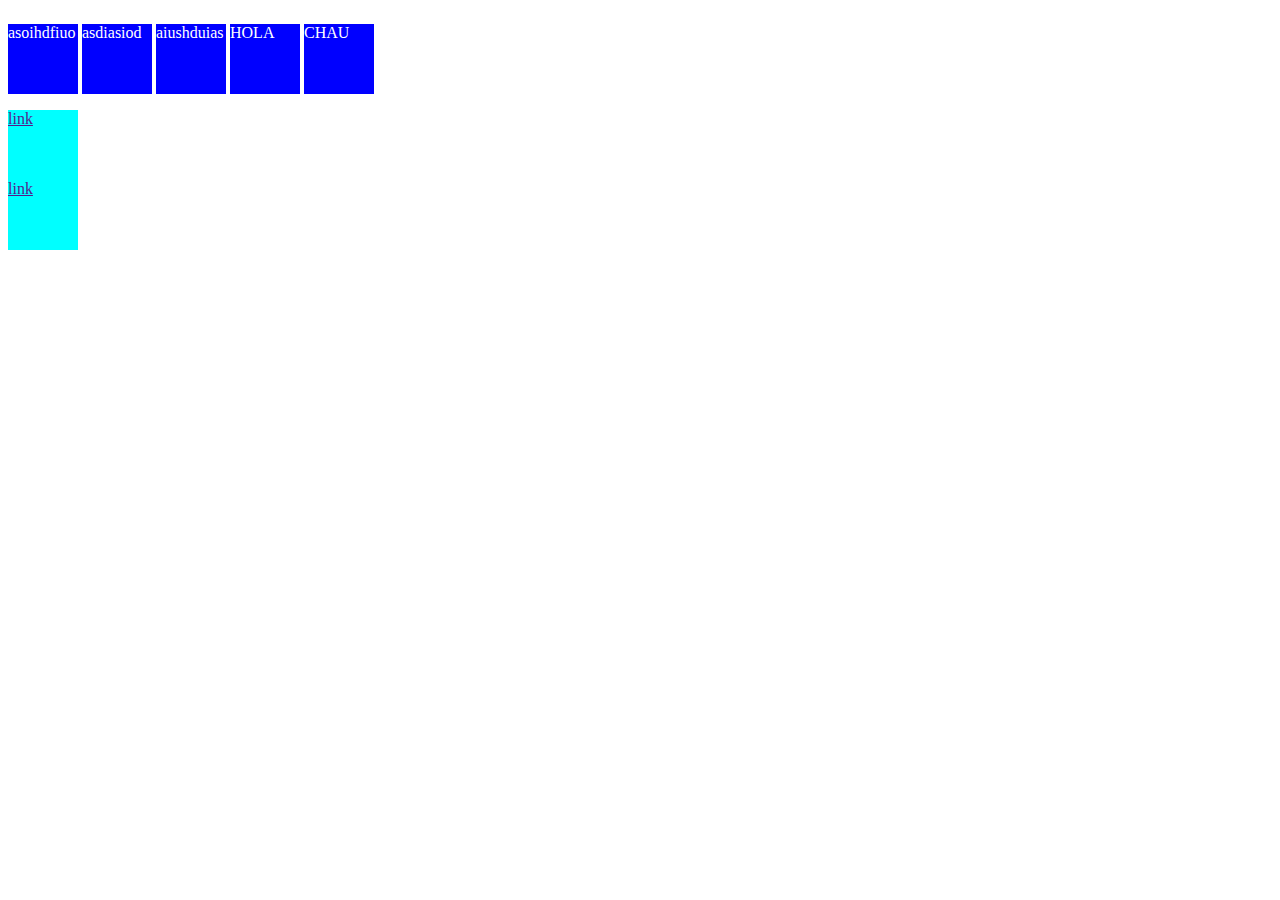
<file: display/index.html>
<!DOCTYPE html>
<html lang="en">
  <head>
    <meta charset="UTF-8" />
    <meta name="viewport" content="width=device-width, initial-scale=1.0" />
    <title>Document</title>
    <link rel="stylesheet" href="styles.css" />
  </head>
  <body>
    <!-- elementos en bloque -->
    <div class="cuadrado1"><p>asoihdfiuo</p></div>
    <div class="cuadrado"><p>asdiasiod</p></div>
    <div class="cuadrado"><p>aiushduias</p></div>

    <p>HOLA</p>
    <p>CHAU</p>

    <!-- elementos en línea -->
    <a href="">link</a>
    <a href="">link</a>
  </body>
</html>
</file>
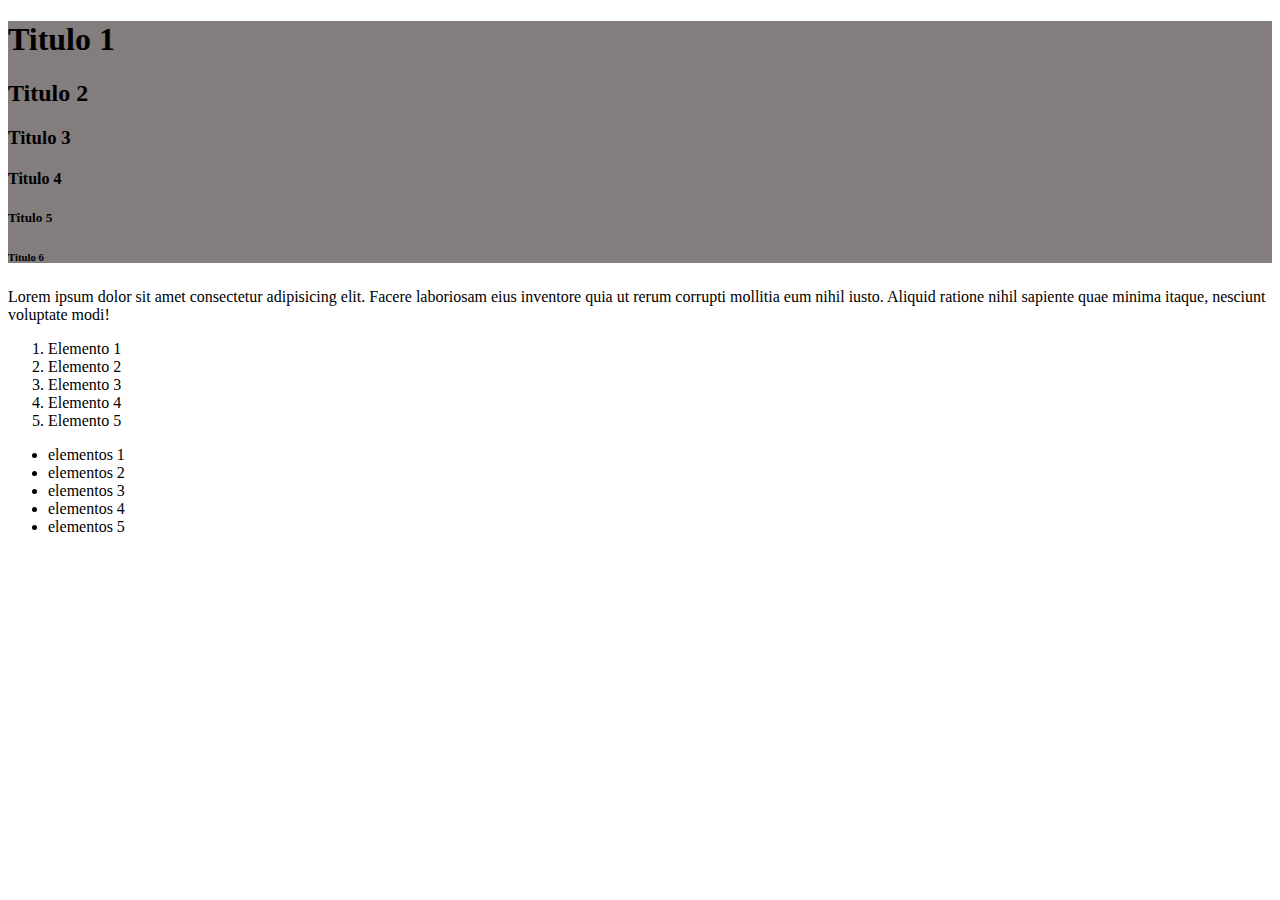
<file: practica_1/index.html>
<!DOCTYPE html>
<html lang="en">
  <head>
    <meta charset="UTF-8" />
    <meta name="viewport" content="width=device-width, initial-scale=1.0" />
    <title>Document</title>
    <link rel="stylesheet" href="styles.css" />
  </head>
  <body>
    <div>
      <h1>Titulo 1</h1>
      <h2>Titulo 2</h2>
      <h3>Titulo 3</h3>
      <h4>Titulo 4</h4>
      <h5>Titulo 5</h5>
      <h6>Titulo 6</h6>
    </div>
    <p>
      Lorem ipsum dolor sit amet consectetur adipisicing elit. Facere laboriosam
      eius inventore quia ut rerum corrupti mollitia eum nihil iusto. Aliquid
      ratione nihil sapiente quae minima itaque, nesciunt voluptate modi!
    </p>

    <ol>
      <li>Elemento 1</li>
      <li>Elemento 2</li>
      <li>Elemento 3</li>
      <li>Elemento 4</li>
      <li>Elemento 5</li>
    </ol>
    <ul>
      <li>elementos 1</li>
      <li>elementos 2</li>
      <li>elementos 3</li>
      <li>elementos 4</li>
      <li>elementos 5</li>
    </ul>
  </body>
</html>
</file>
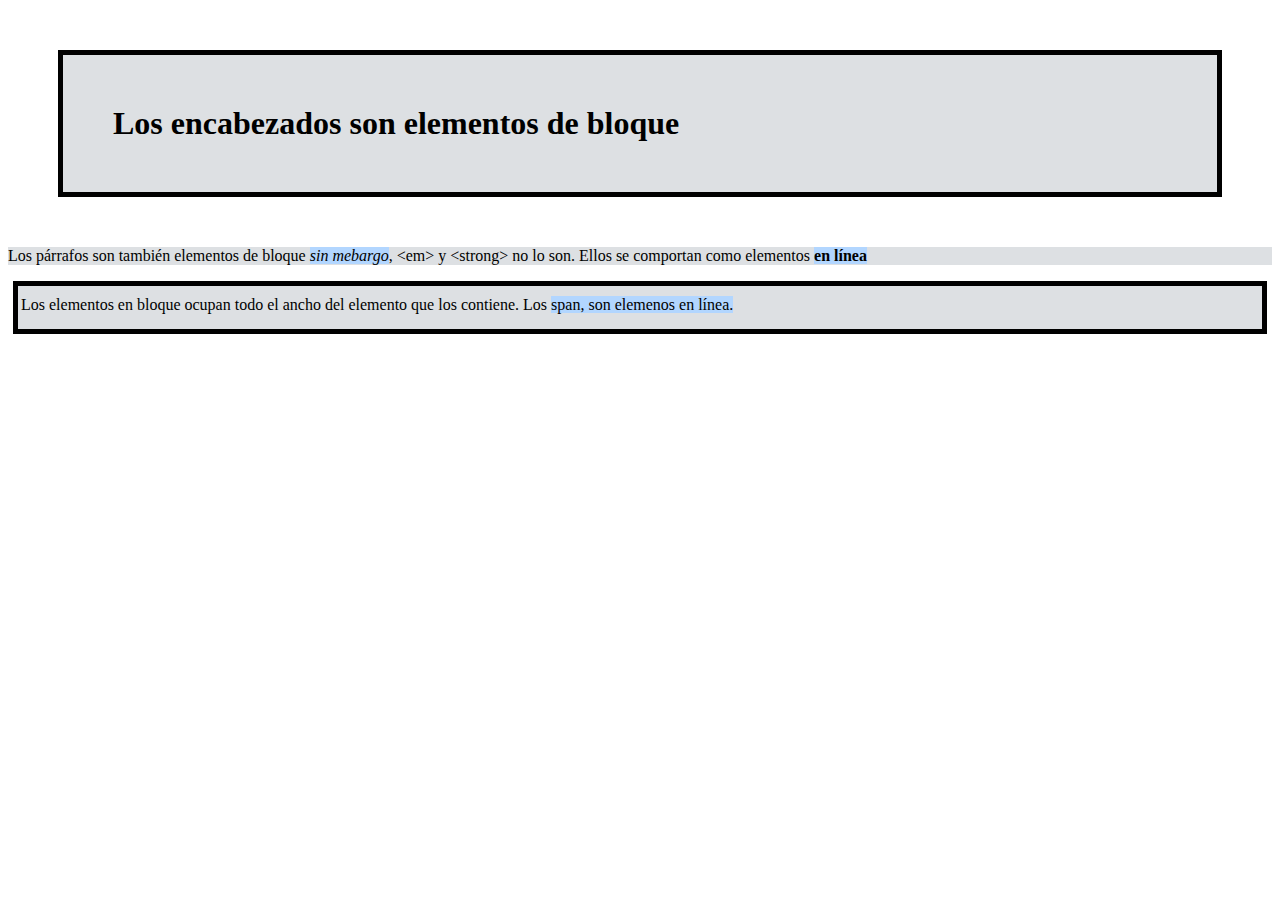
<file: css-modelo-de-cajas/cajas.html>
<!DOCTYPE html>
<html lang="es">
  <head>
    <meta charset="UTF-8" />
    <title>Modelo de cajas</title>
    <link rel="stylesheet" href="box-styles.css" />
  </head>
  <body>
    <h1>Los encabezados son elementos de bloque</h1>

    <p>
      Los párrafos son también elementos de bloque <em>sin mebargo</em>,
      &lt;em&gt; y &lt;strong&gt; no lo son. Ellos se comportan como elementos
      <strong>en línea</strong>
    </p>

    <div>
      Los elementos en bloque ocupan todo el ancho del elemento que los
      contiene. Los <span>span, son elemenos en línea. </span>
    </div>
  </body>
</html>
</file>
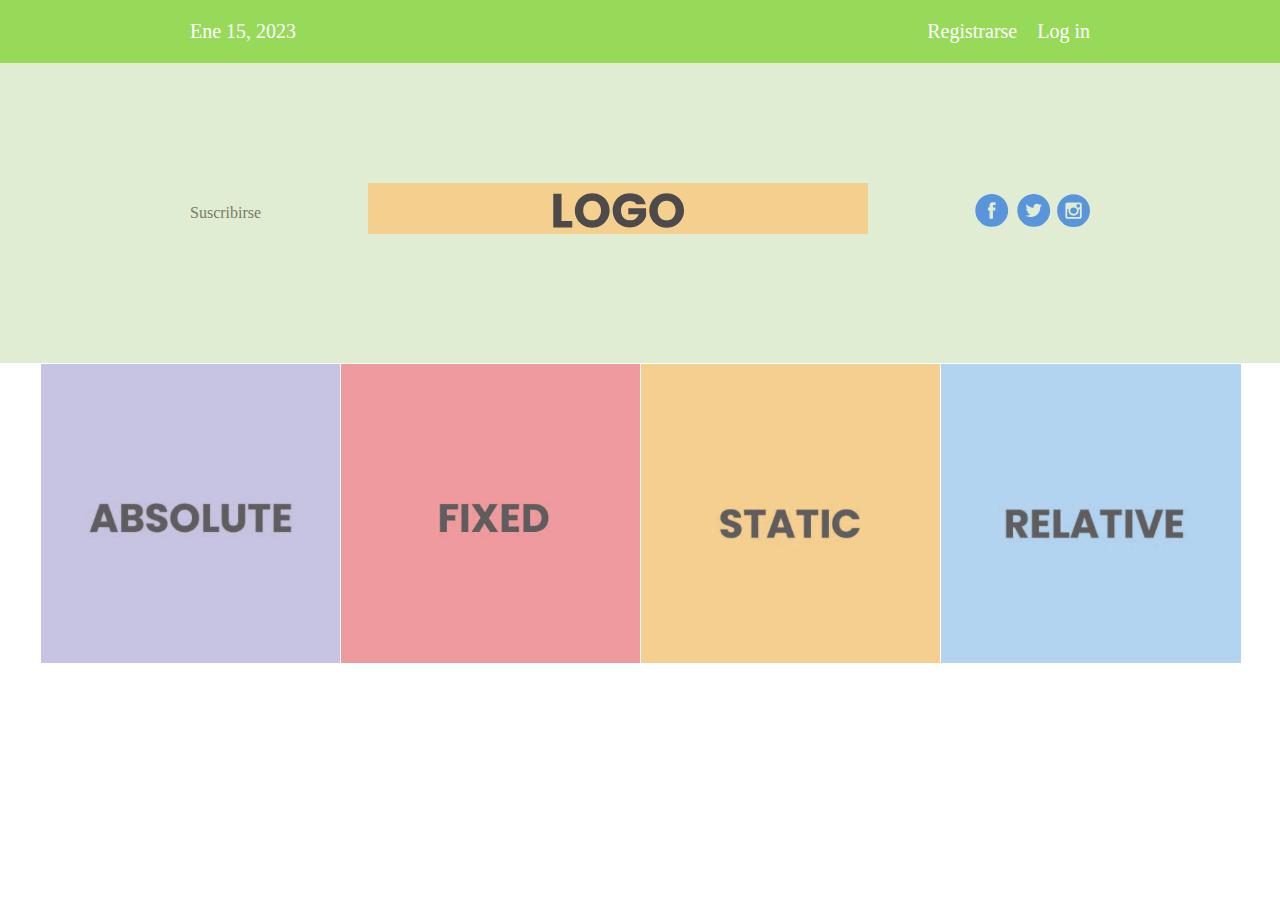
<file: flexbox/flexbox.html>
<!DOCTYPE html>
<html lang="en">
  <head>
    <meta charset="UTF-8" />
    <title>Some Web Page</title>
    <link rel="stylesheet" href="styles.css" />
  </head>
  <body>
    <div class="menu-container">
      <div class="menu">
        <div class="date">Ene 15, 2023</div>
        <div class="links">
          <div class="signup">Registrarse</div>
          <div class="login">Log in</div>
        </div>
      </div>
    </div>
    <div class="header-container">
      <div class="header">
        <div class="subscribe">Suscribirse</div>
        <div class="logo"><img src="images-flex/logo-01.svg" /></div>
        <div class="social"><img src="images-flex/social-icons.svg" /></div>
      </div>
    </div>
    <div class="photo-grid-container">
        <div class="photo-grid">
          <div class="photo-grid-item first-item">
            <img src="images-flex/absolute-01.jpg" />
          </div>
          <div class="photo-grid-item">
            <img src="images-flex/fixed-01.jpg" />
          </div>
          <div class="photo-grid-item">
            <img src="images-flex/static-01.jpg" />
          </div>
          <div class="photo-grid-item">
            <img src="images-flex/relative-01.jpg" />
          </div>
        </div>
      </div>
  </body>
</html>
</file>
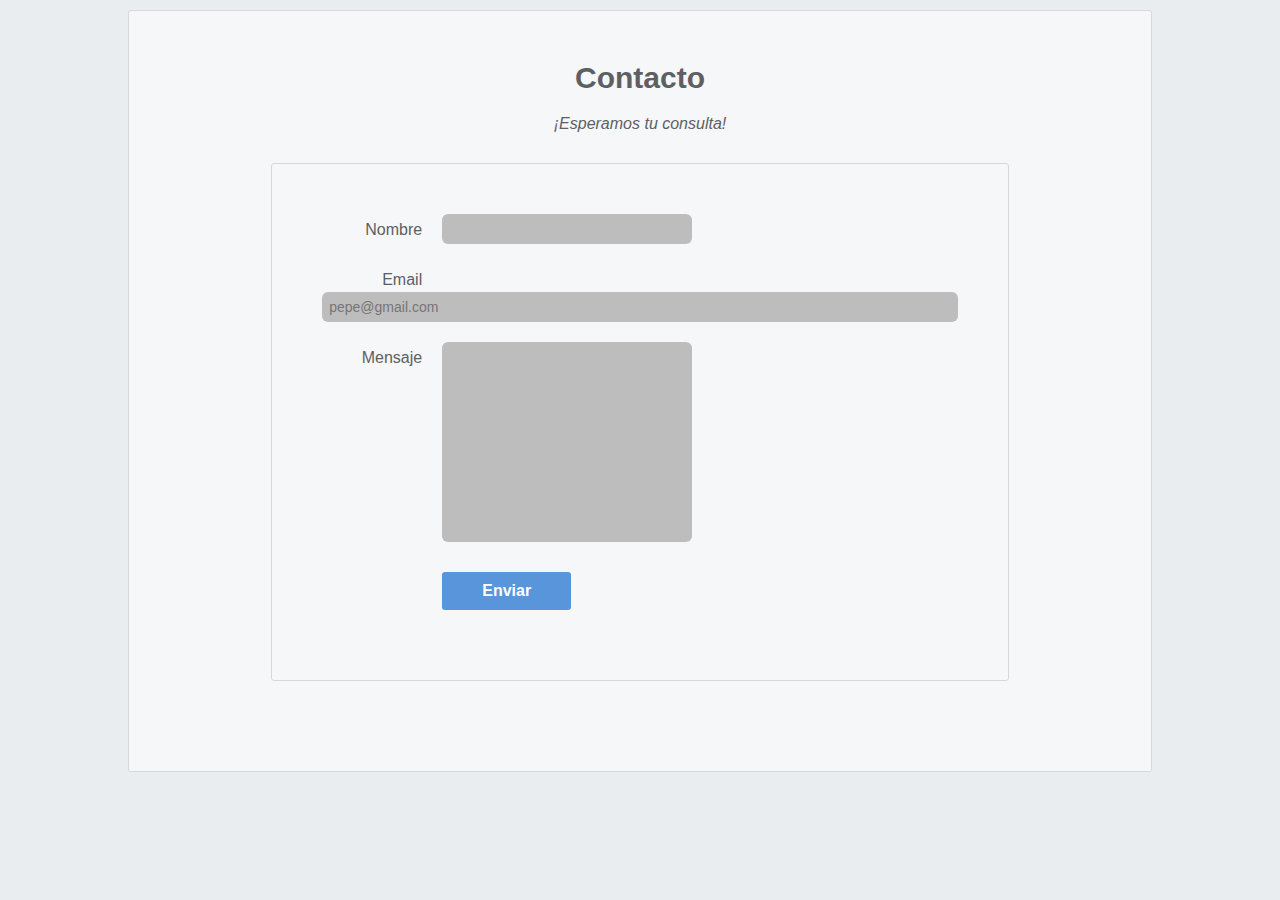
<file: formulario/forms.html>
<!DOCTYPE html>
<html lang="en">
  <head>
    <meta charset="UTF-8" />
    <title>Speaker Submission</title>
    <link rel="stylesheet" href="styles.css" />
  </head>
  <body>
    <footer class="form-header">
      <h1>Contacto</h1>
      <p><em>¡Esperamos tu consulta!</em></p>

      <form action="" method="get" class="formulario" id="form">
        <div class="form-row">
          <label for="nombre">Nombre</label>
          <input id="nombre" name="nombre" type="text" />
        </div>
        <div class="form-row">
          <label for="email">Email</label>
          <input
            id="email"
            name="email"
            type="email"
            placeholder="pepe@gmail.com"
            required
          />
        </div>
        <div class="form-row">
          <label for="mensaje">Mensaje</label>
          <textarea id="mensaje" name="mensaje"></textarea>
        </div>
        <div class="form-row">
          <button type="submit" id="submit">Enviar</button>
        </div>
        <p class="alertas" id="alertas"></p>
      </form>
    </footer>
    <script src="script.js"></script>
  </body>
</html>
</file>
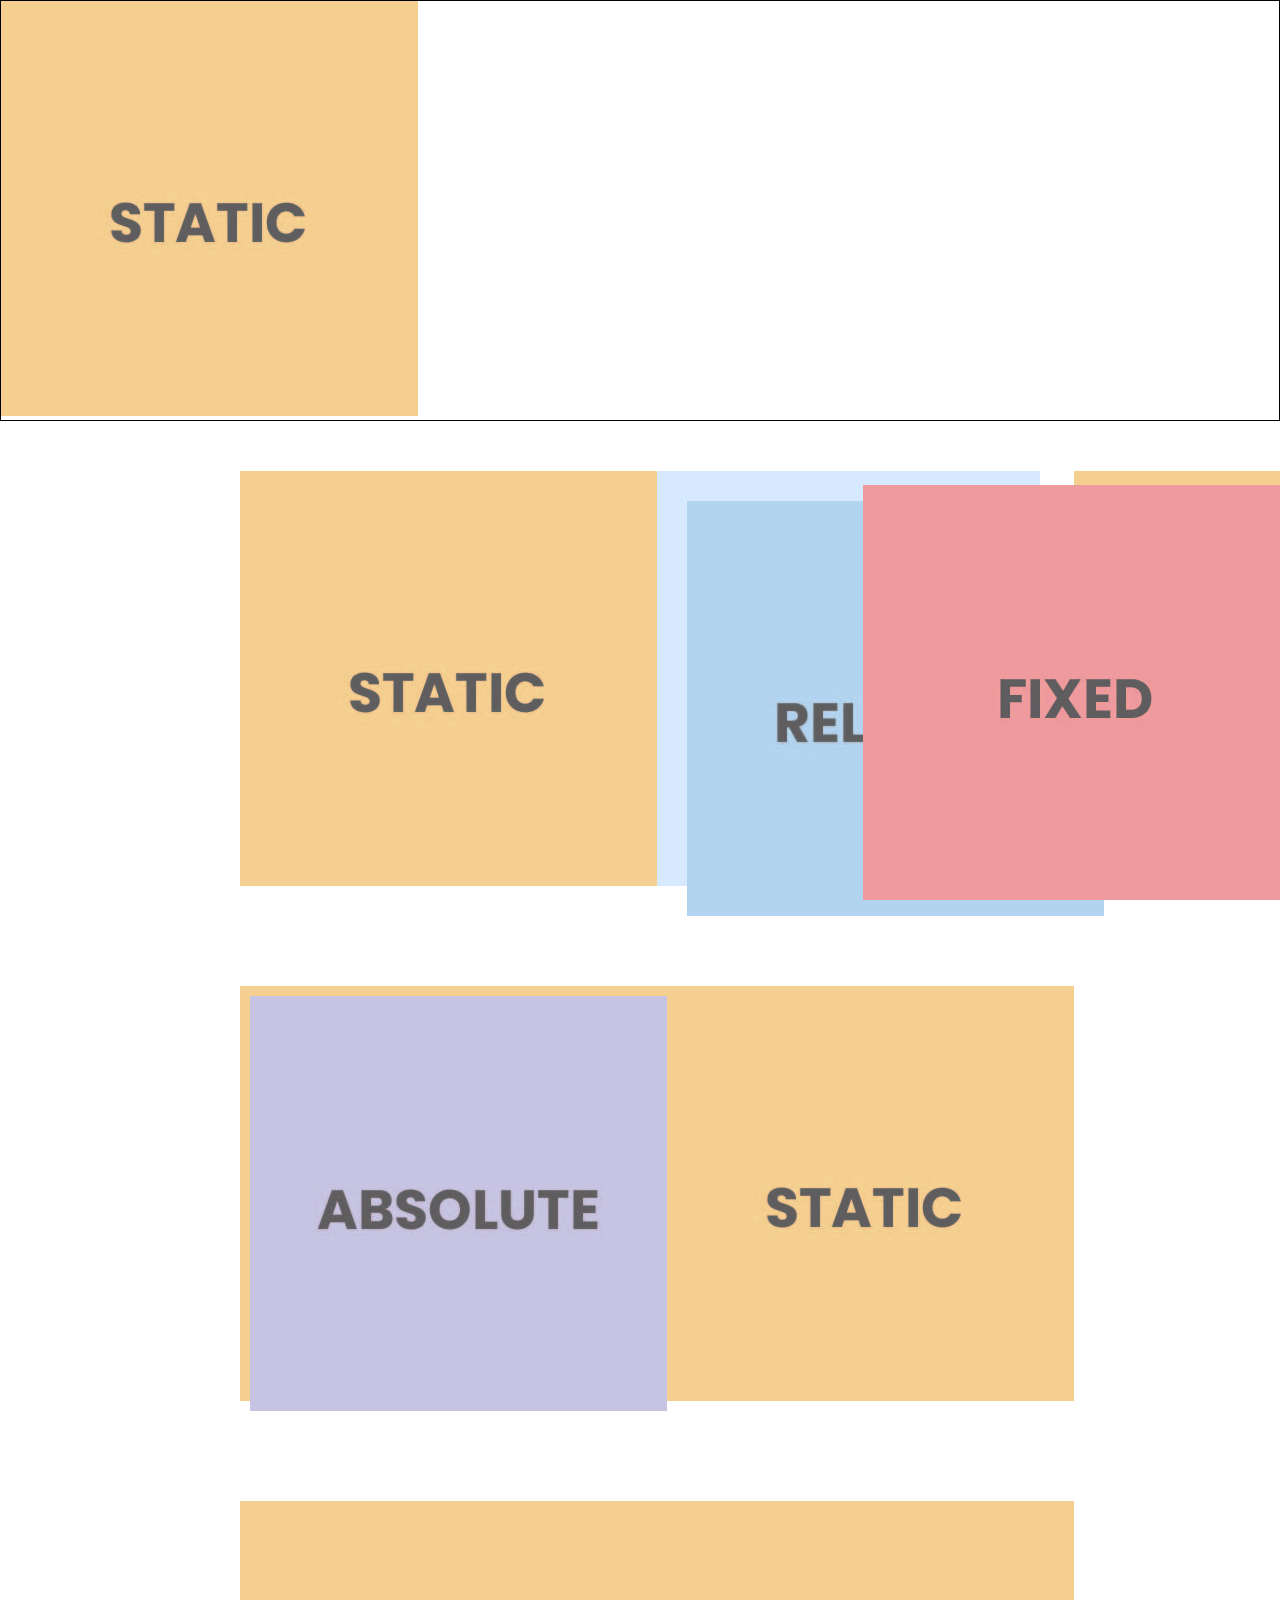
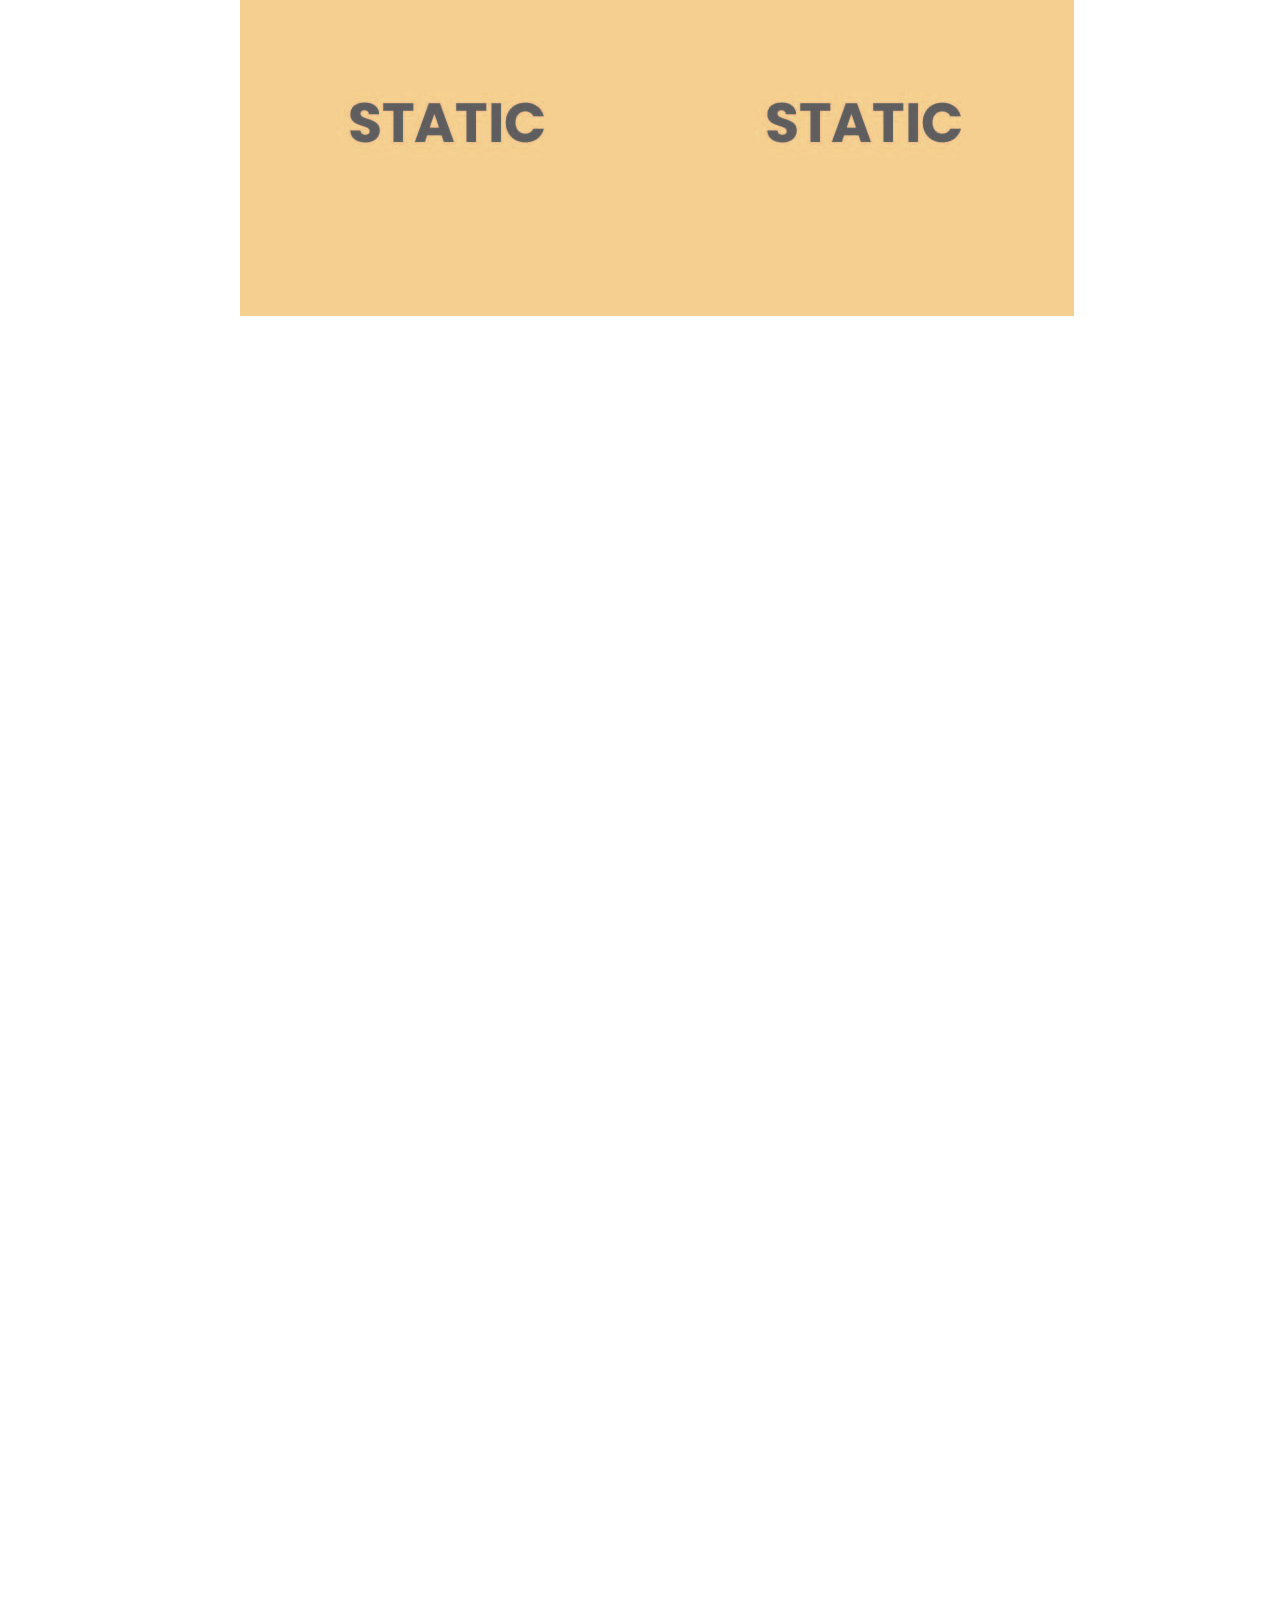
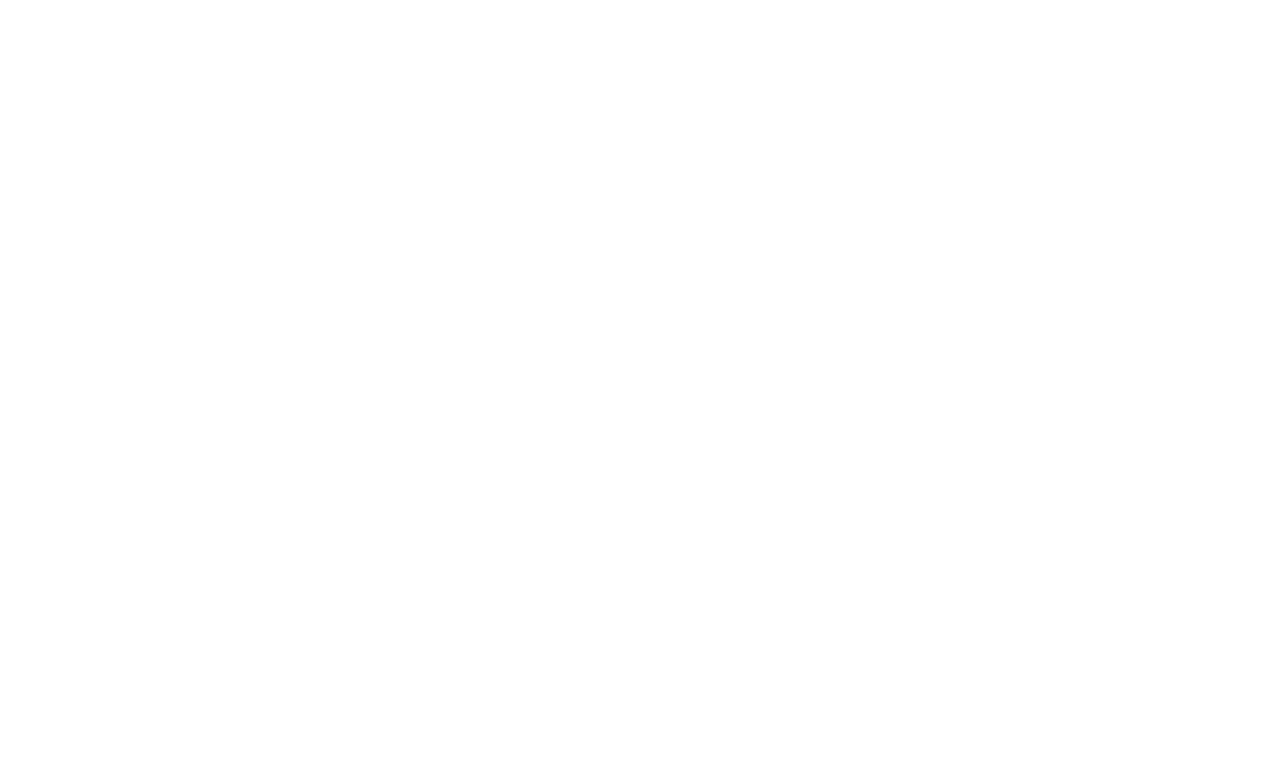
<file: position/position.html>
<!DOCTYPE html>
<html>
  <head>
    <meta charset="UTF-8" />
    <title>Posicionando elementos!</title>
    <link href="styles.css" rel="stylesheet" />
  </head>
  <body>
    <div class="item-sticky"><img src="images/static-01.jpg" /></div>
    <div class="container">
      <div class="ejemplo relative">
        <div class="item"><img src="images/static-01.jpg" /></div>
        <div class="item item-relative">
          <img src="images/relative-01.jpg" />
        </div>
        <div class="item"><img src="images/static-01.jpg" /></div>
        
      </div>
    </div>
    
    <div class="container">
      <div class="ejemplo absolute">
        <div class="item"><img src="images/static-01.jpg" /></div>
        <div class="item item-absolute">
          <img src="images/absolute-01.jpg" />
        </div>
        <div class="item"><img src="images/static-01.jpg" /></div>
      </div>
    </div>

    <div class="container">
      <div class="ejemplo fixed">
        <div class="item"><img src="images/static-01.jpg" /></div>
        <div class="item item-fixed"><img src="images/fixed-01.jpg" /></div>
        <div class="item"><img src="images/static-01.jpg" /></div>
      </div>
    </div>
    <div class="xd">

    </div>
  </body>
</html>
</file>
<file: display/styles.css>
a{
    background-color: aqua;
    width: 70px;
    height: 70px;
    display: block;
}
div{
    background-color: red;
    width: 70px;
    height: 70px;
    display: inline;
}
p{
    background-color: blue;
    color: white;
    width: 70px;
    height: 70px;
    display: inline-block;
}
.cuadrado1{
    
}
</file>
<file: practica_1/styles.css>
div{
    background-color: #837d7d;
    
}
</file>
<file: css-modelo-de-cajas/box-styles.css>
h1,p,div{
    background-color: #dde0e3;
}
em,strong, span {
    background-color: #b2d6ff;
}
h1{
    padding: 50px;
    margin: 50px;
    border: 5px solid #000;
}
div{
    padding: 10px 5px 15px 3px;
    border: 5px solid #000;
    margin: 5px;
}
</file>
<file: flexbox/styles.css>
* {
    margin: 0;
    padding: 0;
    box-sizing: border-box;
  }
  
  .menu-container {
    color: #fff;
    background-color: #97da59;
    padding: 20px 0px;
    display: flex;
    justify-content: center;
  }
  
  .menu {
    /* border: 1px solid #fff;  */
    width: 900px;
    display: flex;
    justify-content: space-between;
    font-size: 20px;
  }
  .links{
    /* border: 1px solid #fff; */
    display: flex;
    justify-content: flex-end;
  }
  .login{
    margin-left:20px ;

  }
  .header-container {
    color: #7A7B67;
    display: flex;
    justify-content: center;
    background-color: #E0EDD3;
  }
  .logo{
    width: 500px;
    height: 60px;
  }
  .header{
    display: flex;
    justify-content: space-between;
    align-items: center;
    height: 300px;
    width: 900px;
  }

  .photo-grid-container {
    display: flex;
    justify-content: center;
  }
  
  .photo-grid {
    display: flex;
  flex-wrap: wrap;
  }
  
  .photo-grid-item img {
    width: 300px;
  }
  
  .photo-grid-item {
    border: 1px solid #fff;
    width: 300px;
    height: 300px;
  }
</file>
<file: formulario/styles.css>
/* ------------- CSS General ------------- */
* {
    margin: 0;
    padding: 0;
    box-sizing: border-box;
  }
  
  body {
    color: #5d6063;
    background-color: #eaedf0;
    font-family: "Helvetica", "Arial", sans-serif;
    font-size: 16px;
  }
  
  /* ------------- Encabezado Contacto ------------- */
  
  footer {
    display: flex;
    flex-direction: column;
    align-items: center;
  }
  
  .form-header {
    text-align: center;
    background-color: #f6f7f8;
    border: 1px solid #d6d9dc;
    border-radius: 3px;
  
    width: 80%;
    margin: 10px auto;
    padding: 50px;
  }
  
  .form-header h1 {
    font-size: 30px;
    margin-bottom: 20px;
  }
  
  /* ------------- Formulario ------------- */
  
  .formulario {
    background-color: #f6f7f8;
    border: 1px solid #d6d9dc;
    border-radius: 3px;
  
    width: 80%;
    padding: 50px;
    margin: 30px 0 40px 0;
  }
  /* ------------- Campos del Formulario ------------- */

.form-row {
    margin-bottom: 40px;
    display: flex;
    justify-content: flex-start;
    flex-direction: column;
    flex-wrap: wrap;
  }
  
  .form-row input[type="text"]{
    background-color: #bdbdbd;
    border: 0;
    border-radius: 6px;
    width: 100%;
    padding: 7px;
    font-size: 14px;
  }
  .form-row input[type="email"] {
    background-color: #bdbdbd;
    border: 0;
    border-radius: 6px;
    width: 100%;
    padding: 7px;
    font-size: 14px;
  }
  
  .form-row label {
    margin-bottom: 3px;
    text-align: initial;
  }

  .form-row textarea {
    font-family: "Helvetica", "Arial", sans-serif;
    font-size: 14px;
  
  
    background-color: #bdbdbd;
    border: 0;
    border-radius: 6px;
  
  
    min-height: 200px;
    margin-bottom: 10px;
    padding: 7px;
    resize: none;
  
  
    width: 100%;
  }

  .form-row button {
    font-size: 16px;
    font-weight: bold;
  
  
    color: #ffffff;
    background-color: #5995da;
  
  
    border: none;
    border-radius: 3px;
  
  
    padding: 10px 40px;
    cursor: pointer;
  }
  
  
  .form-row button:hover {
    background-color: #76aeed;
  }
  
  
  .form-row button:active {
    background-color: #407fc7;
  }
  /* ------------- Para Pantallas de más de 700px ------------- */
@media only screen and (min-width: 700px) {
    .form-header {
      padding: 50px;
    }
  
    .form-row {
      flex-direction: row;
      align-items: flex-start;
      margin-bottom: 20px;
    }
    .form-row input[type="text"] {
      width: 250px;
      height: initial;
    }
    .form-row label {
      text-align: right;
      width: 120px;
      margin-top: 7px;
      padding-right: 20px;
    }
    .form-row textarea {
        width: 250px;
      }
      .form-row button {
        margin-left: 120px;
      }    
  }
</file>
<file: position/styles.css>
* {
    margin: 0;
    padding: 0;
    box-sizing: border-box;
  }
  
  body {
    height: 1200px;
  }
  
  .container {
    display: flex;
    justify-content: center;
  }
  
  .ejemplo {
    display: flex;
    justify-content: space-around;
    width: 800px;
    margin: 50px 0;
    background-color: #d6e9fe;
  }
  
  .item img {
    display: block;
  }

  .item-relative {
    position: relative;
    top: 30px;
    left: 30px;
  } 
  .item-absolute {
    position: absolute;
    top: 10px;
    left: 10px;
  }
  .container .absolute {
    position: relative;
  } 
   .item-fixed {
    position: fixed;
    bottom: 0;
    right: 0;
  }
  .item-sticky{
    position: sticky;
    top: 0;
    border: 1px solid #000;
}
.xd{
    width: 100%;
    height: 2000px;

}
</file>
